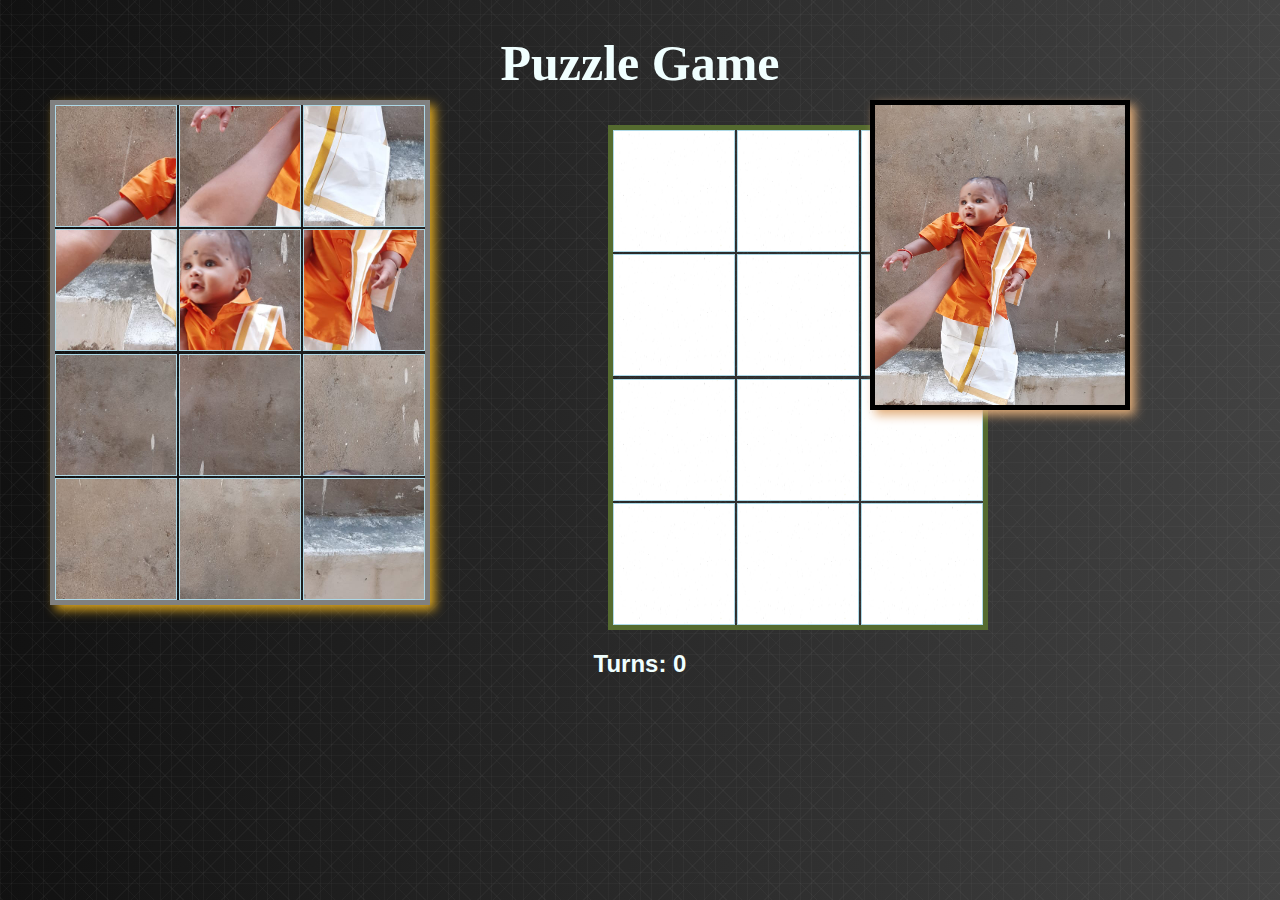
<file: index.html>
<!DOCTYPE html>
<html>
    <head>
        <meta charset="UTF-8">
        <meta name="viewport" content="width=device-width, initial-scale=1.0">
        <title>DRAG AND DROP</title>
        <link rel="stylesheet" href="./index.css">
        <script src="./demo.js"></script>
    </head>

    <body>
        
        <h1>Puzzle Game</h1>
        <div id="board"></div>
        <h2>Turns: <span id="turns">0</span></h2>
        <div id="pieces"></div>
        <div class="main image">
            <img src="./images/img.jpg">

         
        </div>
    </body>
</html>
</file>
<file: index.css>
body {
    font-family: Arial, Helvetica, sans-serif;
    text-align: center;
    background-image: repeating-linear-gradient(45deg, hsla(207,0%,63%,0.05) 0px, hsla(207,0%,63%,0.05) 1px,transparent 1px, transparent 11px,hsla(207,0%,63%,0.05) 11px, hsla(207,0%,63%,0.05) 12px,transparent 12px, transparent 32px),repeating-linear-gradient(0deg, hsla(207,0%,63%,0.05) 0px, hsla(207,0%,63%,0.05) 1px,transparent 1px, transparent 11px,hsla(207,0%,63%,0.05) 11px, hsla(207,0%,63%,0.05) 12px,transparent 12px, transparent 32px),repeating-linear-gradient(135deg, hsla(207,0%,63%,0.05) 0px, hsla(207,0%,63%,0.05) 1px,transparent 1px, transparent 11px,hsla(207,0%,63%,0.05) 11px, hsla(207,0%,63%,0.05) 12px,transparent 12px, transparent 32px),repeating-linear-gradient(90deg, hsla(207,0%,63%,0.05) 0px, hsla(207,0%,63%,0.05) 1px,transparent 1px, transparent 11px,hsla(207,0%,63%,0.05) 11px, hsla(207,0%,63%,0.05) 12px,transparent 12px, transparent 32px),linear-gradient(90deg, rgb(17, 17, 17),rgb(66, 66, 66));
    /* background-image: repeating-linear-gradient(135deg, rgba(0,0,0,0.04) 0px, rgba(0,0,0,0.04) 2px,transparent 2px, transparent 4px),linear-gradient(135deg, rgb(165, 230, 235),rgb(29, 32, 232)); */
    /* background-image: repeating-linear-gradient(0deg, rgba(0, 0, 0, 0.11) 0px, rgba(0, 0, 0, 0.11) 12px, rgba(1, 1, 1, 0.16) 12px, rgba(1, 1, 1, 0.16) 24px, rgba(0, 0, 0, 0.14) 24px, rgba(0, 0, 0, 0.14) 36px, rgba(0, 0, 0, 0.23) 36px, rgba(0, 0, 0, 0.23) 48px, rgba(0, 0, 0, 0.12) 48px, rgba(0, 0, 0, 0.12) 60px, rgba(1, 1, 1, 0.07) 60px, rgba(1, 1, 1, 0.07) 72px, rgba(0, 0, 0, 0.21) 72px, rgba(0, 0, 0, 0.21) 84px, rgba(0, 0, 0, 0.24) 84px, rgba(0, 0, 0, 0.24) 96px, rgba(1, 1, 1, 0.23) 96px, rgba(1, 1, 1, 0.23) 108px, rgba(1, 1, 1, 0.07) 108px, rgba(1, 1, 1, 0.07) 120px, rgba(0, 0, 0, 0.01) 120px, rgba(0, 0, 0, 0.01) 132px, rgba(1, 1, 1, 0.22) 132px, rgba(1, 1, 1, 0.22) 144px, rgba(1, 1, 1, 0.24) 144px, rgba(1, 1, 1, 0.24) 156px, rgba(0, 0, 0, 0) 156px, rgba(0, 0, 0, 0) 168px, rgba(0, 0, 0, 0.12) 168px, rgba(0, 0, 0, 0.12) 180px), repeating-linear-gradient(90deg, rgba(1, 1, 1, 0.01) 0px, rgba(1, 1, 1, 0.01) 12px, rgba(1, 1, 1, 0.15) 12px, rgba(1, 1, 1, 0.15) 24px, rgba(0, 0, 0, 0.09) 24px, rgba(0, 0, 0, 0.09) 36px, rgba(0, 0, 0, 0.02) 36px, rgba(0, 0, 0, 0.02) 48px, rgba(0, 0, 0, 0.1) 48px, rgba(0, 0, 0, 0.1) 60px, rgba(1, 1, 1, 0.07) 60px, rgba(1, 1, 1, 0.07) 72px, rgba(1, 1, 1, 0.15) 72px, rgba(1, 1, 1, 0.15) 84px, rgba(0, 0, 0, 0.18) 84px, rgba(0, 0, 0, 0.18) 96px, rgba(1, 1, 1, 0.15) 96px, rgba(1, 1, 1, 0.15) 108px, rgba(1, 1, 1, 0.09) 108px, rgba(1, 1, 1, 0.09) 120px, rgba(1, 1, 1, 0.07) 120px, rgba(1, 1, 1, 0.07) 132px, rgba(1, 1, 1, 0.05) 132px, rgba(1, 1, 1, 0.05) 144px, rgba(0, 0, 0, 0.1) 144px, rgba(0, 0, 0, 0.1) 156px, rgba(1, 1, 1, 0.18) 156px, rgba(1, 1, 1, 0.18) 168px), repeating-linear-gradient(45deg, rgba(0, 0, 0, 0.24) 0px, rgba(0, 0, 0, 0.24) 16px, rgba(1, 1, 1, 0.06) 16px, rgba(1, 1, 1, 0.06) 32px, rgba(0, 0, 0, 0.16) 32px, rgba(0, 0, 0, 0.16) 48px, rgba(1, 1, 1, 0) 48px, rgba(1, 1, 1, 0) 64px, rgba(1, 1, 1, 0.12) 64px, rgba(1, 1, 1, 0.12) 80px, rgba(1, 1, 1, 0.22) 80px, rgba(1, 1, 1, 0.22) 96px, rgba(0, 0, 0, 0.24) 96px, rgba(0, 0, 0, 0.24) 112px, rgba(0, 0, 0, 0.25) 112px, rgba(0, 0, 0, 0.25) 128px, rgba(1, 1, 1, 0.12) 128px, rgba(1, 1, 1, 0.12) 144px, rgba(0, 0, 0, 0.18) 144px, rgba(0, 0, 0, 0.18) 160px, rgba(1, 1, 1, 0.03) 160px, rgba(1, 1, 1, 0.03) 176px, rgba(1, 1, 1, 0.1) 176px, rgba(1, 1, 1, 0.1) 192px), repeating-linear-gradient(135deg, rgba(1, 1, 1, 0.18) 0px, rgba(1, 1, 1, 0.18) 3px, rgba(0, 0, 0, 0.09) 3px, rgba(0, 0, 0, 0.09) 6px, rgba(0, 0, 0, 0.08) 6px, rgba(0, 0, 0, 0.08) 9px, rgba(1, 1, 1, 0.05) 9px, rgba(1, 1, 1, 0.05) 12px, rgba(0, 0, 0, 0.01) 12px, rgba(0, 0, 0, 0.01) 15px, rgba(1, 1, 1, 0.12) 15px, rgba(1, 1, 1, 0.12) 18px, rgba(0, 0, 0, 0.05) 18px, rgba(0, 0, 0, 0.05) 21px, rgba(1, 1, 1, 0.16) 21px, rgba(1, 1, 1, 0.16) 24px, rgba(1, 1, 1, 0.07) 24px, rgba(1, 1, 1, 0.07) 27px, rgba(1, 1, 1, 0.23) 27px, rgba(1, 1, 1, 0.23) 30px, rgba(0, 0, 0, 0.2) 30px, rgba(0, 0, 0, 0.2) 33px, rgba(0, 0, 0, 0.18) 33px, rgba(0, 0, 0, 0.18) 36px, rgba(1, 1, 1, 0.12) 36px, rgba(1, 1, 1, 0.12) 39px, rgba(1, 1, 1, 0.13) 39px, rgba(1, 1, 1, 0.13) 42px, rgba(1, 1, 1, 0.2) 42px, rgba(1, 1, 1, 0.2) 45px, rgba(1, 1, 1, 0.18) 45px, rgba(1, 1, 1, 0.18) 48px, rgba(0, 0, 0, 0.2) 48px, rgba(0, 0, 0, 0.2) 51px, rgba(1, 1, 1, 0) 51px, rgba(1, 1, 1, 0) 54px, rgba(0, 0, 0, 0.03) 54px, rgba(0, 0, 0, 0.03) 57px, rgba(1, 1, 1, 0.06) 57px, rgba(1, 1, 1, 0.06) 60px, rgba(1, 1, 1, 0) 60px, rgba(1, 1, 1, 0) 63px, rgba(0, 0, 0, 0.1) 63px, rgba(0, 0, 0, 0.1) 66px, rgba(1, 1, 1, 0.19) 66px, rgba(1, 1, 1, 0.19) 69px), linear-gradient(90deg, rgb(239, 53, 115), rgb(79, 2, 93)); */
    /* background-image: linear-gradient(41deg, rgba(107, 107, 107, 0.04) 0%, rgba(107, 107, 107, 0.04) 8%,rgba(31, 31, 31, 0.04) 8%, rgba(31, 31, 31, 0.04) 100%),linear-gradient(9deg, rgba(228, 228, 228, 0.04) 0%, rgba(228, 228, 228, 0.04) 62%,rgba(54, 54, 54, 0.04) 62%, rgba(54, 54, 54, 0.04) 100%),linear-gradient(124deg, rgba(18, 18, 18, 0.04) 0%, rgba(18, 18, 18, 0.04) 37%,rgba(233, 233, 233, 0.04) 37%, rgba(233, 233, 233, 0.04) 100%),linear-gradient(253deg, rgba(201, 201, 201, 0.04) 0%, rgba(201, 201, 201, 0.04) 55%,rgba(47, 47, 47, 0.04) 55%, rgba(47, 47, 47, 0.04) 100%),linear-gradient(270deg, rgba(172, 172, 172, 0.04) 0%, rgba(172, 172, 172, 0.04) 33%,rgba(26, 26, 26, 0.04) 33%, rgba(26, 26, 26, 0.04) 100%),linear-gradient(64deg, rgba(11, 11, 11, 0.04) 0%, rgba(11, 11, 11, 0.04) 38%,rgba(87, 87, 87, 0.04) 38%, rgba(87, 87, 87, 0.04) 100%),linear-gradient(347deg, rgba(199, 199, 199, 0.04) 0%, rgba(199, 199, 199, 0.04) 69%,rgba(4, 4, 4, 0.04) 69%, rgba(4, 4, 4, 0.04) 100%),linear-gradient(313deg, rgba(36, 36, 36, 0.04) 0%, rgba(36, 36, 36, 0.04) 20%,rgba(91, 91, 91, 0.04) 20%, rgba(91, 91, 91, 0.04) 100%),linear-gradient(90deg, rgb(10, 17, 72),rgb(35, 148, 228)); */
}  h1{
    font-family:"Segoe Script";
    font-size:50px;
    color:azure
  }
  
  #board {
    width: 370px;
    height: 495px;
    border: 5px solid darkolivegreen;
    gap:2px;
    display: flex;
    flex-wrap: wrap;
    position: relative;
    left:600px;
    /* top:100px; */

  }
  
  #board img {
    width: 120px;
    height: 120px;
    border: 0.5px solid lightblue;
  }
  
  
  #pieces {
    width: 370px;
    height: 495px;
    border: 5px solid gray;
    box-shadow: 5px 5px 10px goldenrod;
    /* box-shadow: -3px -3px 10px goldenrod; */
    gap:2px;
    margin: 0 auto;
    display: flex;
    flex-wrap: wrap;
    position: absolute;
    top:100px;
    left:50px;
  }
  
  #pieces img {
    width: 120px;
    height: 120px;
    border: 0.5px solid lightblue;
  }
  .main img{
    height: 300px;
    width:250px;
    position: absolute;
    top:100px;
    border:5px solid  ;
    box-shadow: 5px 5px 10px rgb(226, 173, 120);
    right:150px;
  }h2{
    position: relative;
    color:azure
   
  }
</file>
